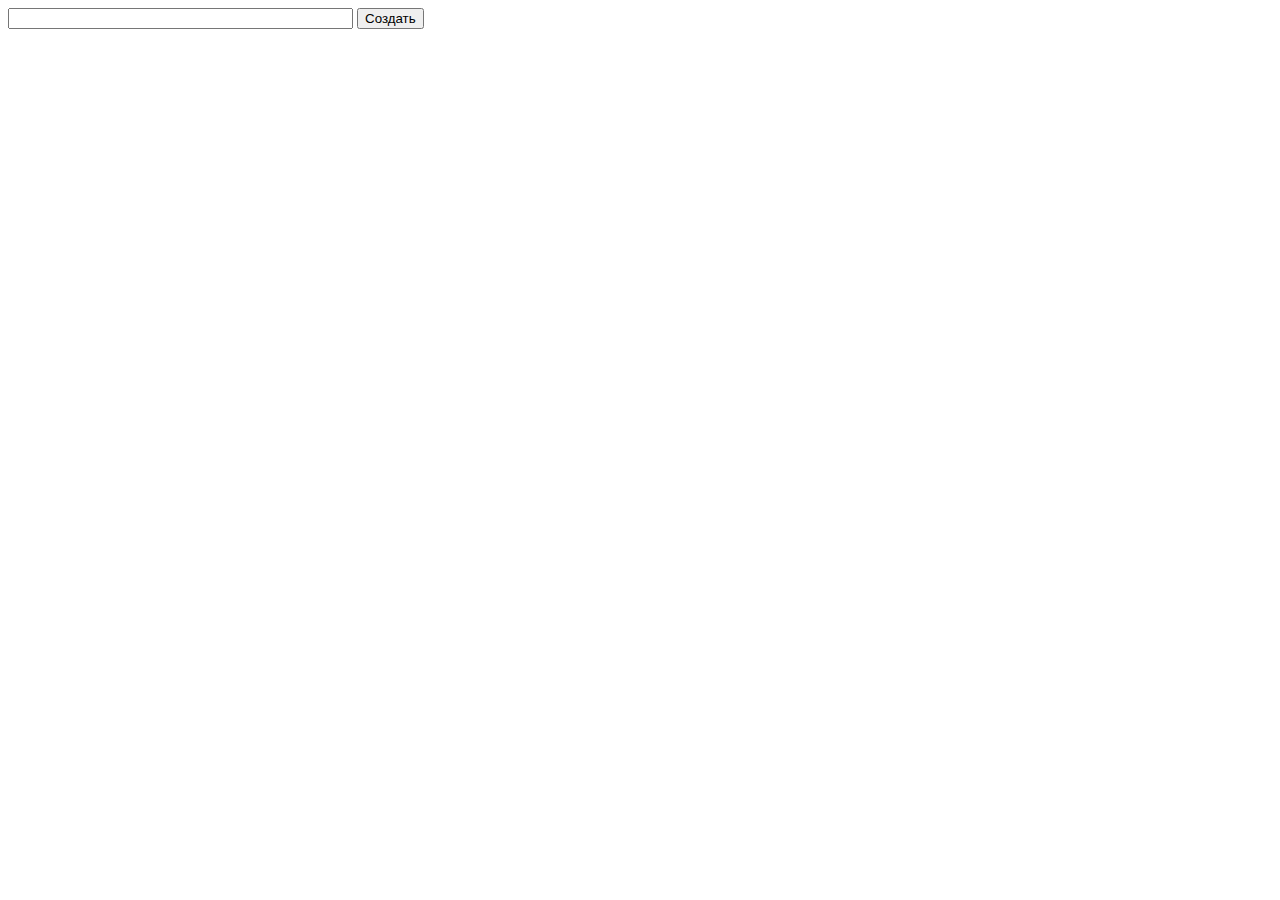
<file: lab4/index.html>
<!doctype html>
<html>
<head>
    <meta charset="utf-8"/>
    <title>Игра</title>
    <script src="https://ajax.googleapis.com/ajax/libs/jquery/3.3.1/jquery.min.js"></script>

    <style>
    </style>
    <link rel="stylesheet" href="styles.css">
</head>
<body>

<!--Форма ввода-->
<form id="create">
    <input type="text" size="40" class="size">
    <input type="submit" value="Создать">
</form>

<div id="time" class="timer">
</div>

<!--Контейнер для таблицы-->
<div id="container" class="field">

</div>

<script>
    let current;

    let array;

    let end;

    let isEnd;

    let timeout;

    let interval;

    // main generation
    $("#create").submit(function (event) {
        const size = $(".size").val();
        end = size * size + 1;

        if ($.isNumeric(size)) {
            $("#container").empty();
            current = 1;
            isEnd = false;
            preparesRandomizeArray(size);
            generateGrid(size);
            setTime(size);
        } else {
            alert("Size is not numeric, please input another text")
        }
        event.preventDefault();
    });

    /**
     * generate grid for our game
     */
    function generateGrid(size) {
        for (let i = 0; i < size; i++) {
            const trId = 'tr' + i;
            $("#container").append("<tr id='temp'></tr>");
            const tr = document.getElementById('temp');
            tr.setAttribute("id", trId);

            for (let j = 0; j < size; j++) {
                const number = size * i + j;
                const tdId = 'td' + number;

                $("#tr" + i).append("<td id='temp1' class='notClicked'></td>");

                const td = document.getElementById('temp1');
                td.setAttribute("id", tdId);
                td.innerHTML = array[number];
                td.style = "font-size:" + Math.floor((Math.random() * 25) + 14) + "px;\ncolor:" + getRandomColor();
            }
        }
    }

    $(document).on('click', ".notClicked", function () {
        //end case
        if (current === end - 1 && parseInt(this.innerText, 10) === current) {
            isEnd = true;
            alert("You win");
            current++;
            this.style.backgroundColor = "gold";
            return;
        }

        if (parseInt(this.innerText, 10) === current) {
            current++;
            this.style.backgroundColor = "gold";
        }
    });

    /**
     * set our timers for play
     */
    function setTime(size) {
        clearTimeout(timeout);
        clearInterval(interval);
        document.getElementById("time").innerText = size * size;
        interval = window.setInterval(onEachSecond, 1000);
        timeout = setTimeout(onEnd, size * size * 1000);
    }

    /**
     * call on eachSecond to decrement timer
     */
    function onEachSecond() {
        if (!isEnd) {
            let time = parseInt(document.getElementById("time").innerText, 10);
            time--;
            document.getElementById("time").innerText = time;
        }
    }

    /**
     * call onEnd if player not click all on time
     */
    function onEnd() {
        if (current !== end) {
            isEnd = true;
            alert("You failed");
        }
    }

    /**
     * prepare our randomize array with numbers
     * @param size - size of grid 3x3
     */
    function preparesRandomizeArray(size) {
        createArray(size);
        shuffle(array);
    }

    /**
     * create array for game
     */
    function createArray(size) {
        array = [];
        for (let i = 1; i < size * size + 1; i++) {
            array.push(i);
        }
    }

    /**
     * Shuffles array in place.
     * @param {Array} a items An array containing the items.
     */
    function shuffle(a) {
        let j, x, i;
        for (i = a.length - 1; i > 0; i--) {
            j = Math.floor(Math.random() * (i + 1));
            x = a[i];
            a[i] = a[j];
            a[j] = x;
        }
    }

    /**
     * generates random color
     * @returns {string}
     */
    function getRandomColor() {
        const letters = '0123456789ABCDEF';
        let color = '#';
        for (let i = 0; i < 6; i++) {
            color += letters[Math.floor(Math.random() * 16)];
        }
        return color;
    }
</script>
</body>
</html>
</file>
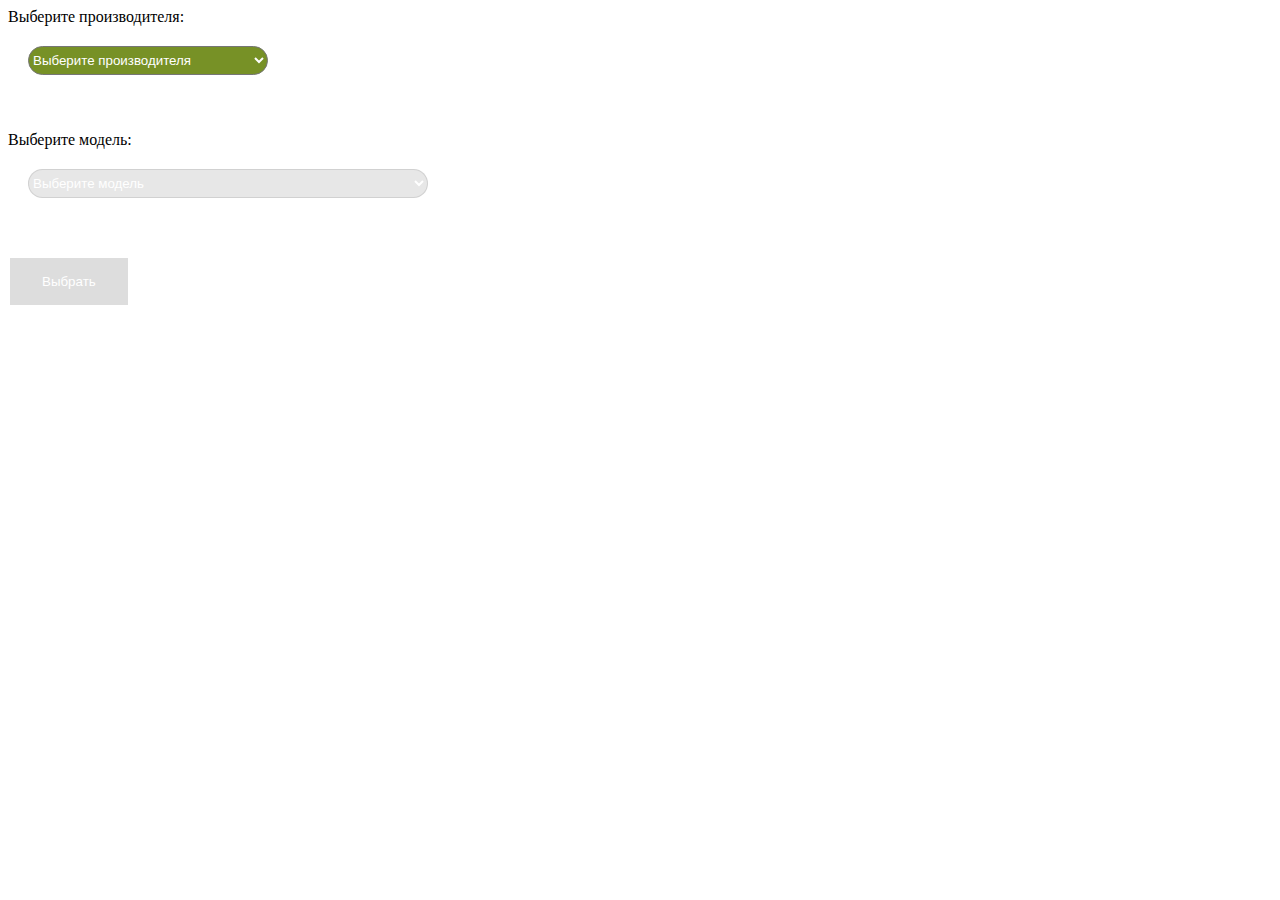
<file: lab7/index.html>
<!DOCTYPE html>
<html lang="ru">
<head>
    <meta charset="UTF-8">
    <title>Воливач лабораторная №7</title>
    <link href="styles.css" rel="stylesheet">
    <script>
        /**
         * Обработка логики выбора производителя в первом списке
         */
        function selectProducer() {
            document.getElementById('result').innerText = "";
            let producer = document.getElementById("producer");
            //Если ничего не выбрано, то очищаем список
            if (producer.selectedIndex === 0) {
                let modelSelect = document.getElementById('model');
                while (modelSelect.firstChild) {
                    modelSelect.removeChild(modelSelect.firstChild);
                }
                modelSelect.disabled = true;
                document.getElementById("submit").disabled = true;
                let modelOption = document.createElement('option');
                modelOption.value = "none";
                modelOption.text = "Выберите модель";
                modelSelect.appendChild(modelOption);
                return;
            }
            let producerValue = producer.options[producer.selectedIndex].value;
            //Делаем запрос для получения результатов списка состояние 0 UNSENT
            let xhr = new XMLHttpRequest();
            //Инициализируем запрос с методом GET и маршрутом, указываем что он асинхронный, cостояние opened
            xhr.open('GET', 'http://localhost:8080/models/?producer=' + producerValue, true);
            //Отправляем запрос переводя Состояние HEADERS_RECIEVED
            xhr.send();
            //Вызывается каждый раз при изменении состояния
            xhr.onreadystatechange = () => {
                if (xhr.readyState === 4 && xhr.status === 200) {
                    //Парсим json
                    let models = JSON.parse(xhr.responseText);
                    let modelSelect = document.getElementById('model');
                    while (modelSelect.firstChild) {
                        modelSelect.removeChild(modelSelect.firstChild);
                    }
                    //Создаем новый элемент
                    let modelOption = document.createElement('option');
                    modelOption.value = "none";
                    modelOption.text = "Выберите модель";
                    modelSelect.appendChild(modelOption);
                    //Для всех элементов заполняем список
                    models.forEach(model => {
                        let modelOption = document.createElement('option');
                        modelOption.value = model;
                        modelOption.text = model;
                        modelSelect.appendChild(modelOption);
                    });
                    modelSelect.disabled = false;
                }
            }
        }

        /**
         * Обработка при изменении модели
         */
        function modelChange() {
            document.getElementById('result').innerText = "";
            let producer = document.getElementById("producer");
            let model = document.getElementById("model");

            // Отключаем кнопку выбора, если ничего не выбрано
            if (producer.selectedIndex * model.selectedIndex === 0) {
                document.getElementById("submit").disabled = true;
                return;
            }
            document.getElementById("submit").disabled = false;
        }

        /**
         * Обработка выбора производителя
         */
        function submitForm() {
            event.preventDefault();
            let producer = document.getElementById("producer");
            let model = document.getElementById("model");

            if (producer.selectedIndex * model.selectedIndex === 0) {
                document.getElementById("submit").disabled = true;
                return;
            }
            let producerValue = producer.options[producer.selectedIndex].value;
            let modelValue = model.options[model.selectedIndex].value;

            //Делаем запрос
            let xhr = new XMLHttpRequest();
            xhr.open('GET', 'http://localhost:8080/producer?producer=' + producerValue + '&model=' + modelValue, true);
            xhr.send();
            xhr.onreadystatechange = () => {
                if (xhr.readyState === 4 && xhr.status === 200) {
                    let resultElement = document.getElementById('result');
                    resultElement.innerText = xhr.responseText;
                }
            }
        }
    </script>
</head>
<body>
<form onsubmit="submitForm()">
    <label>Выберите производителя:</label>
    <div>
        <select class="styled-select green rounded" id="producer" name="producers" style="color: white;" required
                onchange="selectProducer()">
            <option value="none">Выберите производителя</option>
            <option value="Intel">Intel</option>
            <option value="WesternDigital">WesternDigital</option>
            <option value="Samsung">Samsung</option>
            <option value="Kingston">Kingston</option>
        </select>
    </div>
    <br/>
    <br/>
    <label>Выберите модель:</label>
    <div>
        <select class="styled-select green rounded" id="model" name="models" style="color:white; width:400px" disabled
                required onchange="modelChange()">
            <option value="none">Выберите модель</option>
        </select>
    </div>
    <br/>
    <br/>
    <input type="submit" id="submit" value="Выбрать" disabled/>
</form>
<p id="result"></p>
</body>
</html>
</file>
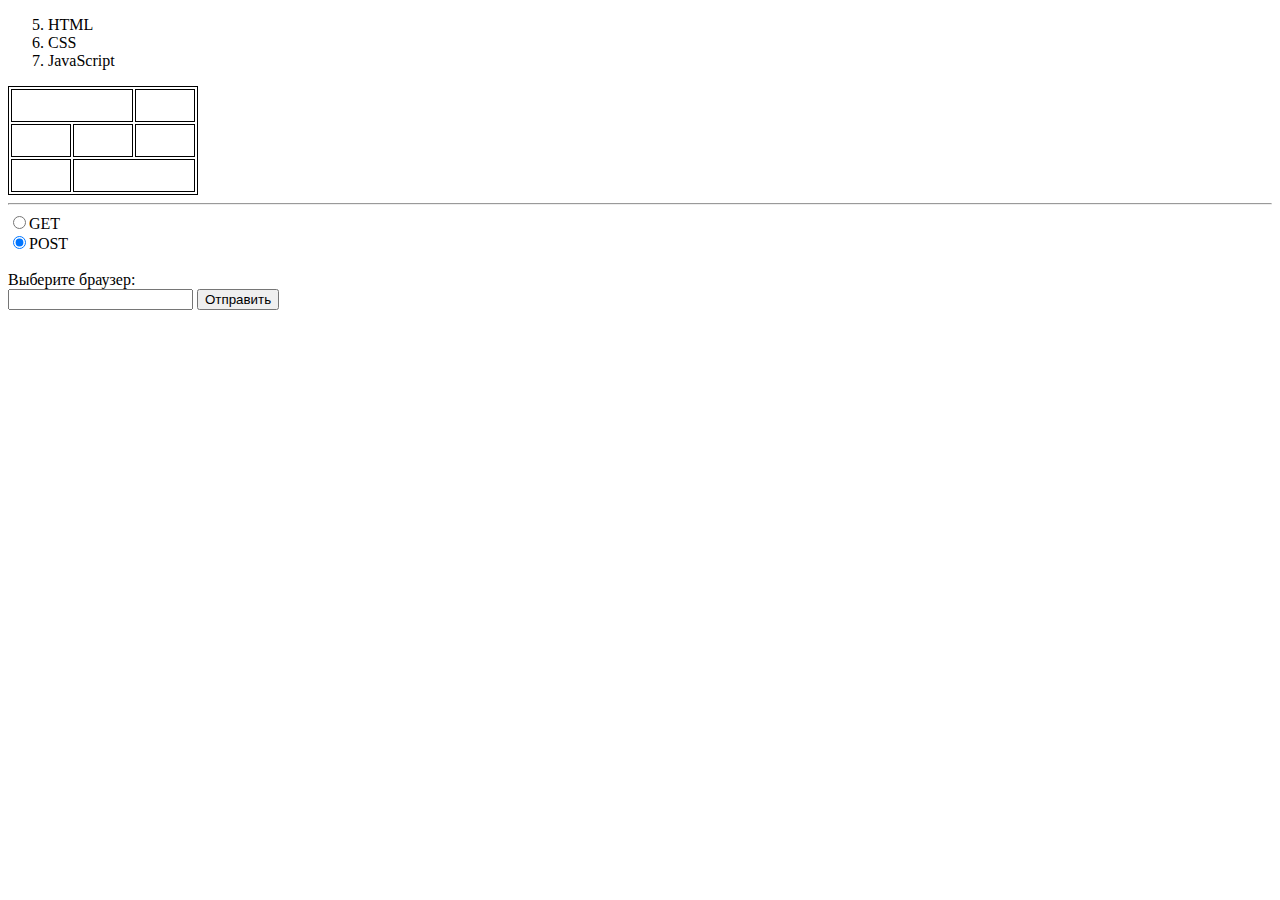
<file: lab1/source.html>
<!DOCTYPE html>
<html lang="ru">
<head>
    <meta charset="UTF-8">
    <title>HTML 5</title>
    <style>
        table, th, td {
            border: 1px solid black;
        }

        th, td {
            padding-top: 30px;
        }
    </style>
</head>
<body>

<!--List with elements-->
<ol type="1" start=5>
    <li>HTML</li>
    <li>CSS</li>
    <li>JavaScript</li>
</ol>

<!--table-->
<table style="width:15%">
    <tr>
        <th colspan="2"></th>
        <th></th>
    </tr>
    <tr>
        <td></td>
        <td></td>
        <td></td>
    </tr>
    <tr>
        <td></td>
        <td colspan="2"></td>
    </tr>
</table>

<hr>
<!--Requests-->
<div>
<input type="radio" name="Request" value="GET">GET
<br>
<input type="radio" name="Request" value="POST" checked="checked">POST
<br>
</div>
<br>

<!--Choose browsers-->
<div>
Выберите браузер:
<br>
<input list="browsers" name="browser">

<datalist id="browsers">
    <option value="Chrome">
    <option value="Firefox">
    <option value="Opera">
</datalist>
<input value="Отправить" type="submit">
</div>

</body>
</html>
</file>
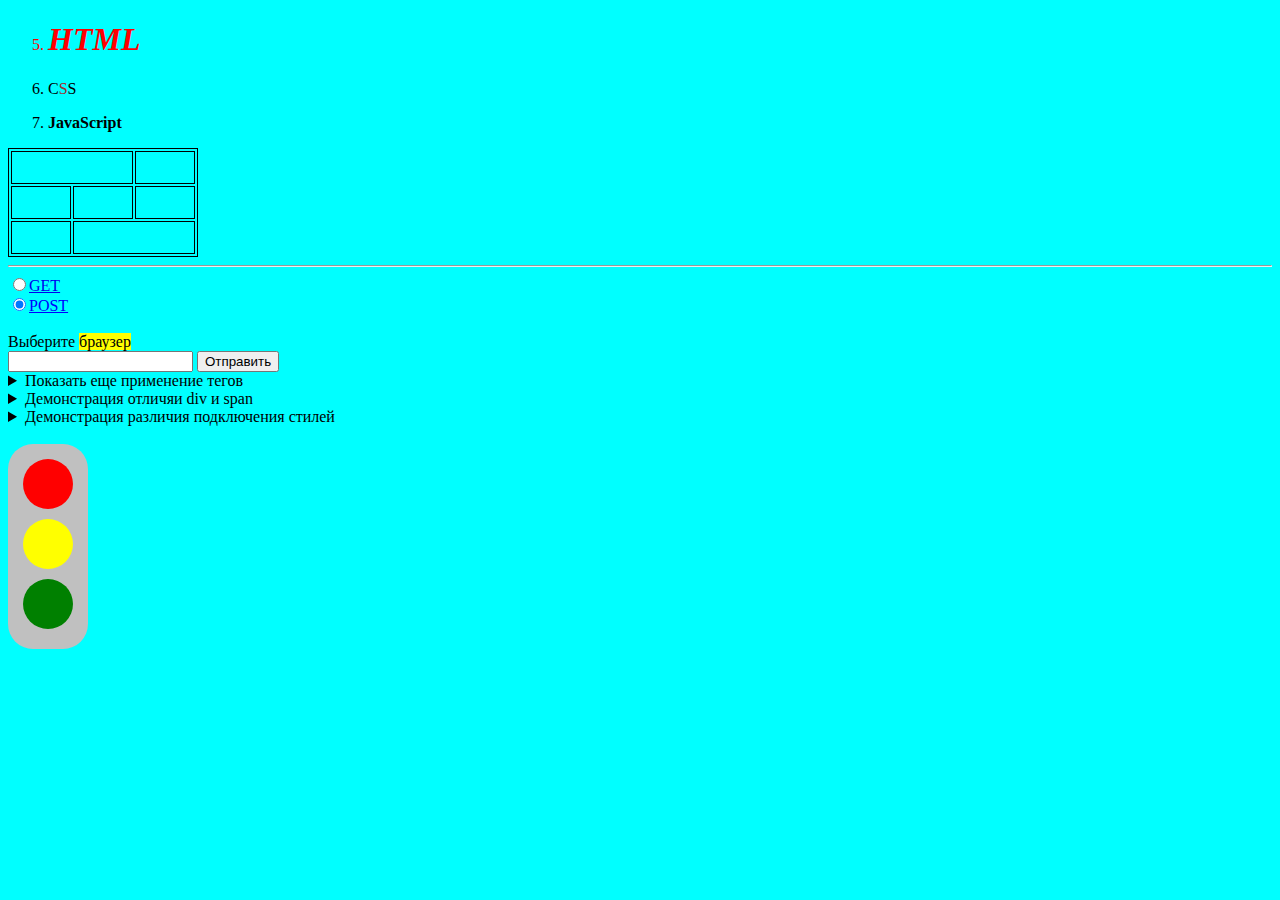
<file: lab2/source.html>
<!DOCTYPE html>
<html lang="ru">
<head>
    <meta charset="UTF-8">
    <title>HTML 5</title>
    <link rel="stylesheet" href="source.css">
    <style>
        table, th, td {
            border: 1px solid black;
        }

        th, td {
            padding-top: 30px;
        }

        .example2 {
            background-color: black;
            color: white;
        }
    </style>
</head>
<body>

<!--List with elements-->
<ol type="1" start=5>
    <li style="color: red"><h1><i>HTML</i></h1></li>
    <li><p>C<span style="color: brown">S</span>S</p></li>
    <li><b>JavaScript</b></li>
</ol>

<!--table-->
<table style="width:15%; ">
    <tr>
        <th colspan="2"></th>
        <th></th>
    </tr>
    <tr>
        <td></td>
        <td></td>
        <td></td>
    </tr>
    <tr>
        <td></td>
        <td colspan="2"></td>
    </tr>
</table>

<hr>
<!--Requests-->
<div style="color: blue;">
    <input type="radio" name="Request" value="GET"><a href="mailto:kostya05983@mail.ru">GET</a>
    <br>
    <input type="radio" name="Request" value="POST" checked="checked"><u>POST</u>
    <br>
</div>
<br>

<!--Choose browsers-->
<div>
    Выберите
    <mark>браузер</mark>

    <br>
    <input list="browsers" name="browser">

    <datalist id="browsers">
        <option value="Chrome">
        <option value="Firefox">
        <option value="Opera">
    </datalist>
    <input value="Отправить" type="submit">
</div>
<details>
    <summary>Показать еще применение тегов</summary>
    sub <sub>нижний текст</sub> <sup>верхний текст</sup>
    <pre>
    Демонстрирую тег pre
</pre>
    <figure>
        <img src="picture.jpg"
             alt=""/>
        <figcaption>AI</figcaption>
    </figure>
</details>

<details>
    <summary>Демонстрация отличяи div и span</summary>
    <div>Первый div</div>
    <div>Второй div</div>
    <span>Первый span</span>
    <span>Второй span</span>
</details>

<details>
    <summary>Демонстрация различия подключения стилей</summary>
    <div class="example">
        С помощью ссылки
        <div class="example2">
            С помощью тега style
            <div style="background: brown; color: black;">
                С помощью параметров style тега
            </div>
        </div>


    </div>
</details>
<br>
<!--Светафор-->
<div class="box" style=" padding-top:5px;">
    <div class="circle" style="background-color: red;">
    </div>
    <div class="circle" style="background-color: yellow"></div>
    <div class="circle" style="background-color: green"></div>
<!--</div>-->

<!--</body>-->
<!--</html>-->
</file>
<file: lab4/styles.css>
.notClicked {
    text-align: center;
    vertical-align: middle;
    width: 100px;
    height: 60px;
    background-color: white;
}

.field {
    position: absolute;
    height: 200px;
    width: 400px;
    margin: -100px 0 0 -200px;
    top: 50%;
    left: 50%;
}

.timer {
    text-align: center;
    vertical-align: top;
    font-size: 32px;
}
</file>
<file: lab7/styles.css>
/* -------------------- Page Styles (not required) */
div {
    margin: 20px;
}

/* -------------------- Select Box Styles: bavotasan.com Method (with special adaptations by ericrasch.com) */
/* -------------------- Source: http://bavotasan.com/2011/style-select-box-using-only-css/ */
.styled-select {
    background: url(http://i62.tinypic.com/15xvbd5.png) no-repeat 96% 0;
    height: 29px;
    overflow: hidden;
    width: 240px;
}

.styled-select select {
    background: transparent;
    border: none;
    font-size: 14px;
    height: 29px;
    padding: 5px; /* If you add too much padding here, the options won't show in IE */
    width: 268px;
}

.styled-select:disabled {
    background-color: #dddddd;
}

.styled-select.slate {
    background: url(http://i62.tinypic.com/2e3ybe1.jpg) no-repeat right center;
    height: 34px;
    width: 240px;
}


.styled-select.slate select {
    border: 1px solid #ccc;
    font-size: 16px;
    height: 34px;
    width: 268px;
}

/* -------------------- Rounded Corners */
.rounded {
    -webkit-border-radius: 20px;
    -moz-border-radius: 20px;
    border-radius: 20px;
}

.semi-square {
    -webkit-border-radius: 5px;
    -moz-border-radius: 5px;
    border-radius: 5px;
}

/* -------------------- Colors: Background */
.slate {
    background-color: #ddd;
}

.green {
    background-color: #779126;
}

.blue {
    background-color: #3b8ec2;
}

.yellow {
    background-color: #eec111;
}

.black {
    background-color: #000;
}

/* -------------------- Colors: Text */
.slate select {
    color: #000;
}

.green select {
    color: #fff;
}

.blue select {
    color: #fff;
}

.yellow select {
    color: #000;
}

.black select {
    color: #fff;
}


/* -------------------- Select Box Styles: danielneumann.com Method */
/* -------------------- Source: http://danielneumann.com/blog/how-to-style-dropdown-with-css-only/ */
#mainselection select {
    border: 0;
    color: #EEE;
    background: transparent;
    font-size: 20px;
    font-weight: bold;
    padding: 2px 10px;
    width: 378px;
    *width: 350px;
    *background: #58B14C;
    -webkit-appearance: none;
}

#mainselection {
    overflow: hidden;
    width: 350px;
    -moz-border-radius: 9px 9px 9px 9px;
    -webkit-border-radius: 9px 9px 9px 9px;
    border-radius: 9px 9px 9px 9px;
    box-shadow: 1px 1px 11px #330033;
    background: #58B14C url("http://i62.tinypic.com/15xvbd5.png") no-repeat scroll 319px center;
}


/* -------------------- Select Box Styles: stackoverflow.com Method */
/* -------------------- Source: http://stackoverflow.com/a/5809186 */
select#soflow, select#soflow-color {
    -webkit-appearance: button;
    -webkit-border-radius: 2px;
    -webkit-box-shadow: 0px 1px 3px rgba(0, 0, 0, 0.1);
    -webkit-padding-end: 20px;
    -webkit-padding-start: 2px;
    -webkit-user-select: none;
    background-image: url(http://i62.tinypic.com/15xvbd5.png), -webkit-linear-gradient(#FAFAFA, #F4F4F4 40%, #E5E5E5);
    background-position: 97% center;
    background-repeat: no-repeat;
    border: 1px solid #AAA;
    color: #555;
    font-size: inherit;
    margin: 20px;
    overflow: hidden;
    padding: 5px 10px;
    text-overflow: ellipsis;
    white-space: nowrap;
    width: 300px;
}

select#soflow-color {
    color: #fff;
    background-image: url(http://i62.tinypic.com/15xvbd5.png), -webkit-linear-gradient(#779126, #779126 40%, #779126);
    background-color: #779126;
    -webkit-border-radius: 20px;
    -moz-border-radius: 20px;
    border-radius: 20px;
    padding-left: 15px;
}

input[type=button], input[type=submit], input[type=reset] {
    background-color: #779126;
    border: none;
    color: white;
    padding: 16px 32px;
    text-decoration: none;
    margin: 4px 2px;
    cursor: pointer;
}

input[type=submit]:disabled {
    background-color: #dddddd;
}
</file>
<file: lab2/source.css>
body {
    background-color: cyan;
    color: black;
}

a:visited {
    color: black;
}

.box {
    width: 80px;
    height:200px;
    background: silver;
    border-radius: 25px;
}

.circle {
    width: 50px;
    height:50px;
    border-radius: 50%;
    margin: 10px auto 0;
}

.example {
    background-color: transparent;
}
</file>
